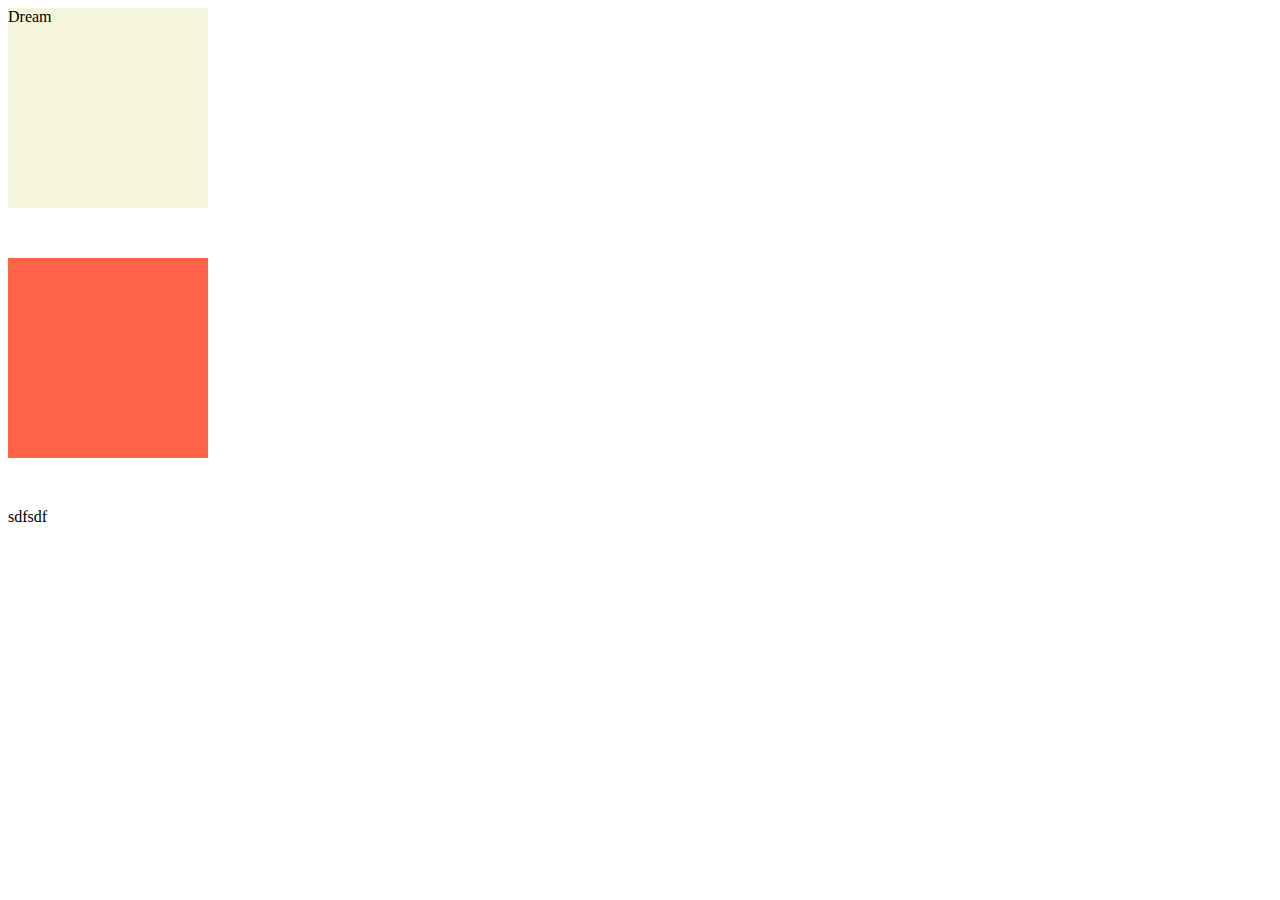
<file: data-type.html>
<!DOCTYPE html>
<html lang="en">
  <head>
    <meta charset="UTF-8" />
    <meta name="viewport" content="width=device-width, initial-scale=1.0" />
    <title>Data Attributes</title>
    <!-- https://developer.mozilla.org/en-US/docs/Learn/HTML/Howto/Use_data_attributes -->
    <style>
      div {
        width: 200px;
        height: 200px;
        background-color: tomato;
        margin-bottom: 50px;
      }

      div[data-display-name='dream'] {
        background-color: beige;
      }
    </style>
  </head>
  <body>
    <div data-index="1" data-display-name="dream">Dream</div>
    <div data-index="2" data-display-name="coding"></div>
    <span data-index="1" data-display-name="dream">sdfsdf</span>
    <script>
      const dream = document.querySelector('div[data-display-name="dream"]');
      console.log(dream.dataset);
      console.log(dream.dataset.displayName);
      console.log(dream.dataset.index);
    </script>
  </body>
</html>
</file>
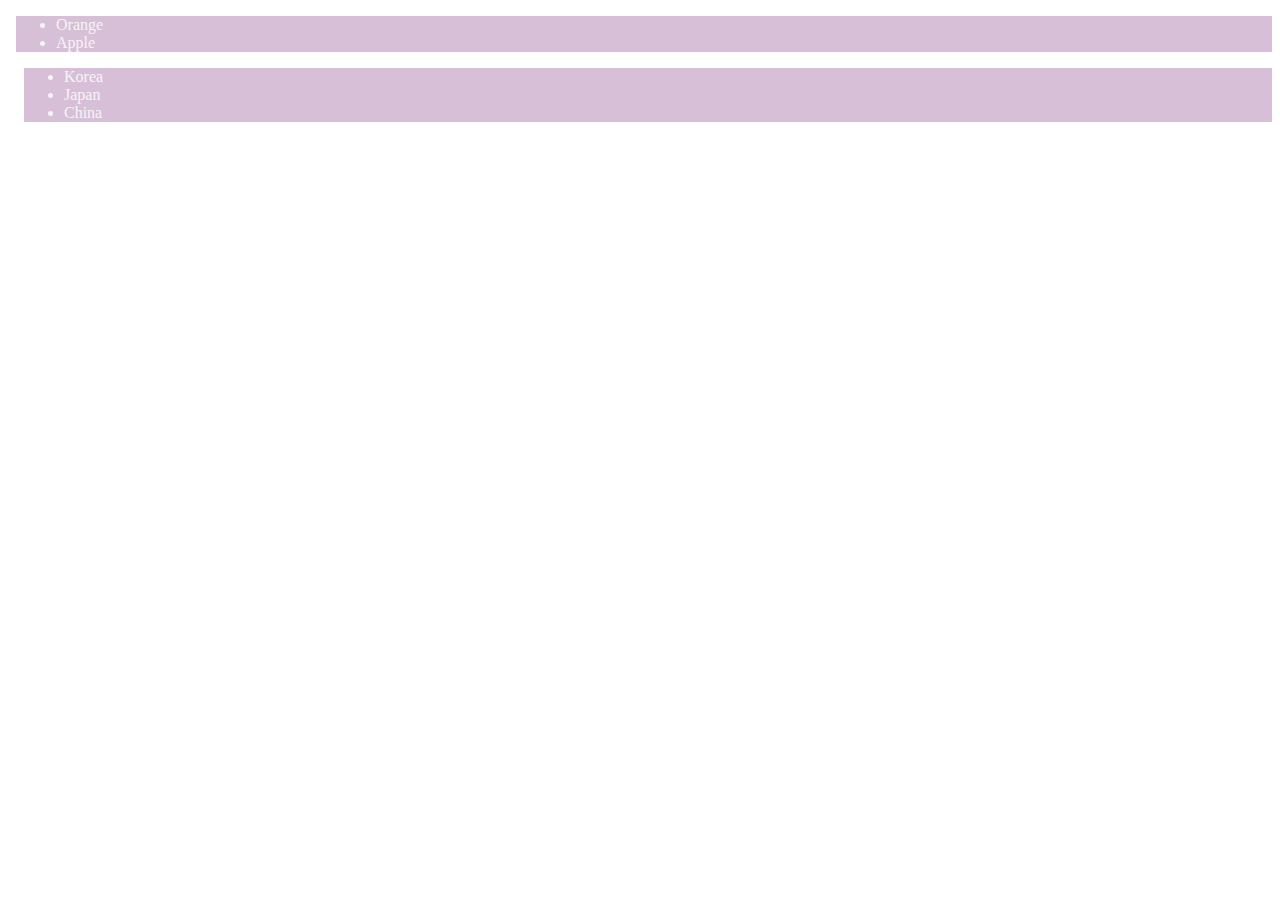
<file: new.html>
<!DOCTYPE html>
<html lang="en">
<head>
    <meta charset="UTF-8">
    <meta http-equiv="X-UA-Compatible" content="IE=edge">
    <meta name="viewport" content="width=device-width, initial-scale=1.0">
    <title>Custom properties</title>
    <!-- https://developer.mozilla.org/en-US/docs/Web/CSS--* -->
    <style>
        :root {
            --background-color : thistle;
            --text-color: whitesmoke;
            --base-space : 8px;
        }

        .first-list {
            background-color: var(--background-color);
            color: var(--text-color);
            margin-left: var(--base-space);
        }

        .second-list {
            background-color: var(--background-color);
            color: var(--text-color);
            margin-left: calc(var(--base-space) * 2);
        }

        @media screen and (max-width: 868px) {
            :root {
                --background-color : salmon;
                --text-color: blue;
                --base-space : 4px;
            }
        }
    </style>
</head>
<body>
    <ul class="first-list">
        <li>Orange</li>
        <li>Apple</li>
    </ul>
    <ul class="second-list">
        <li>Korea</li>
        <li>Japan</li>
        <li>China</li>
    </ul>
</body>
</html>
</file>
